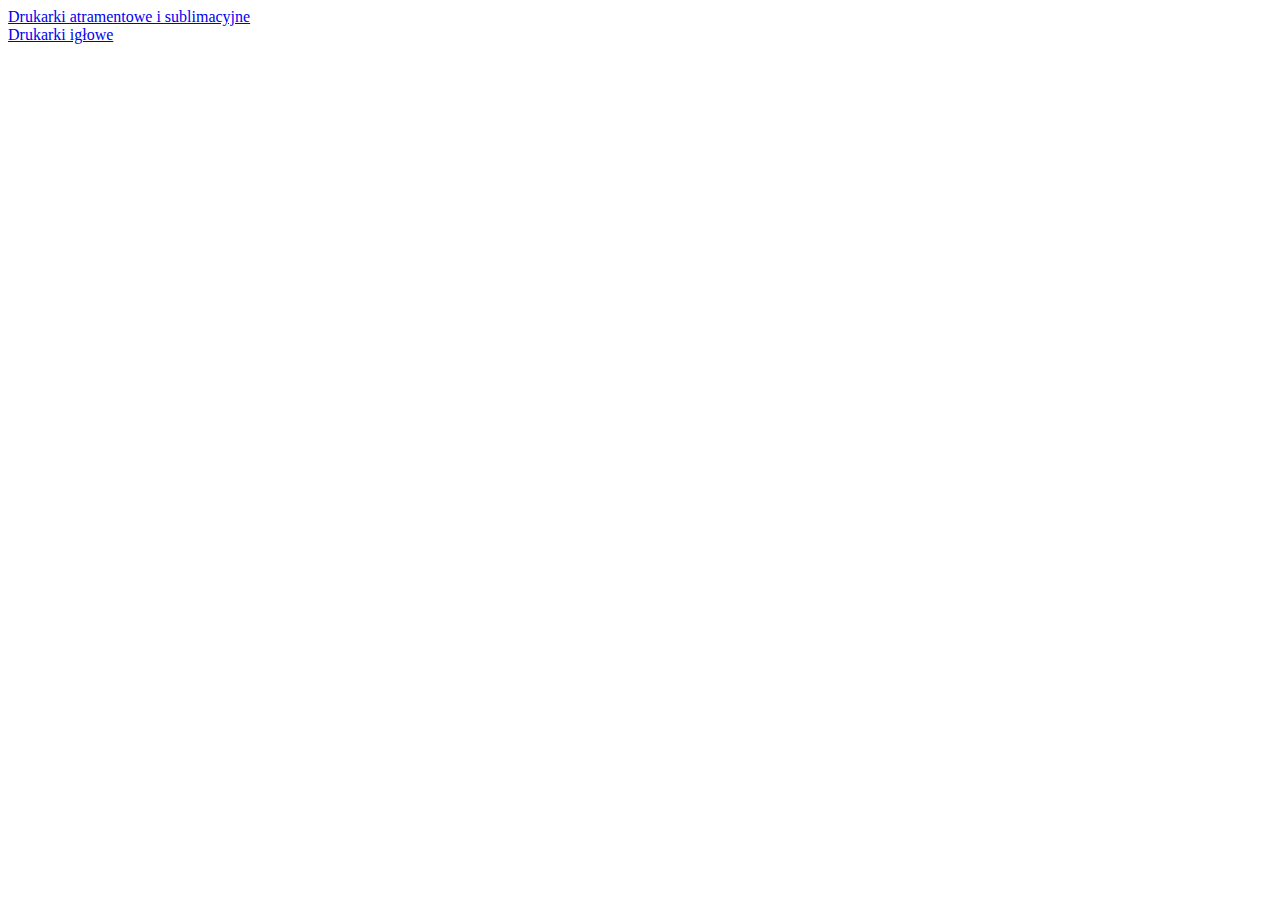
<file: Index.html>
<!DOCTYPE html>
<html>
<head>
	<meta charset="utf-8">
	<meta http-equiv="Content-Language" content="pl">
	<meta name="generator" content="Sublime Text">
	<meta http-equiv="creation-date" content="2018-09-27">
	<title>Paweł Krężel, 2Ti</title>
</head>

<body>
<a href="drukarki_atramentowe_i_sublimacyjne.html">Drukarki atramentowe i sublimacyjne</a><br>
<a href="drukarki_igłowe.html">Drukarki igłowe</a>

</body>
</html>
</file>
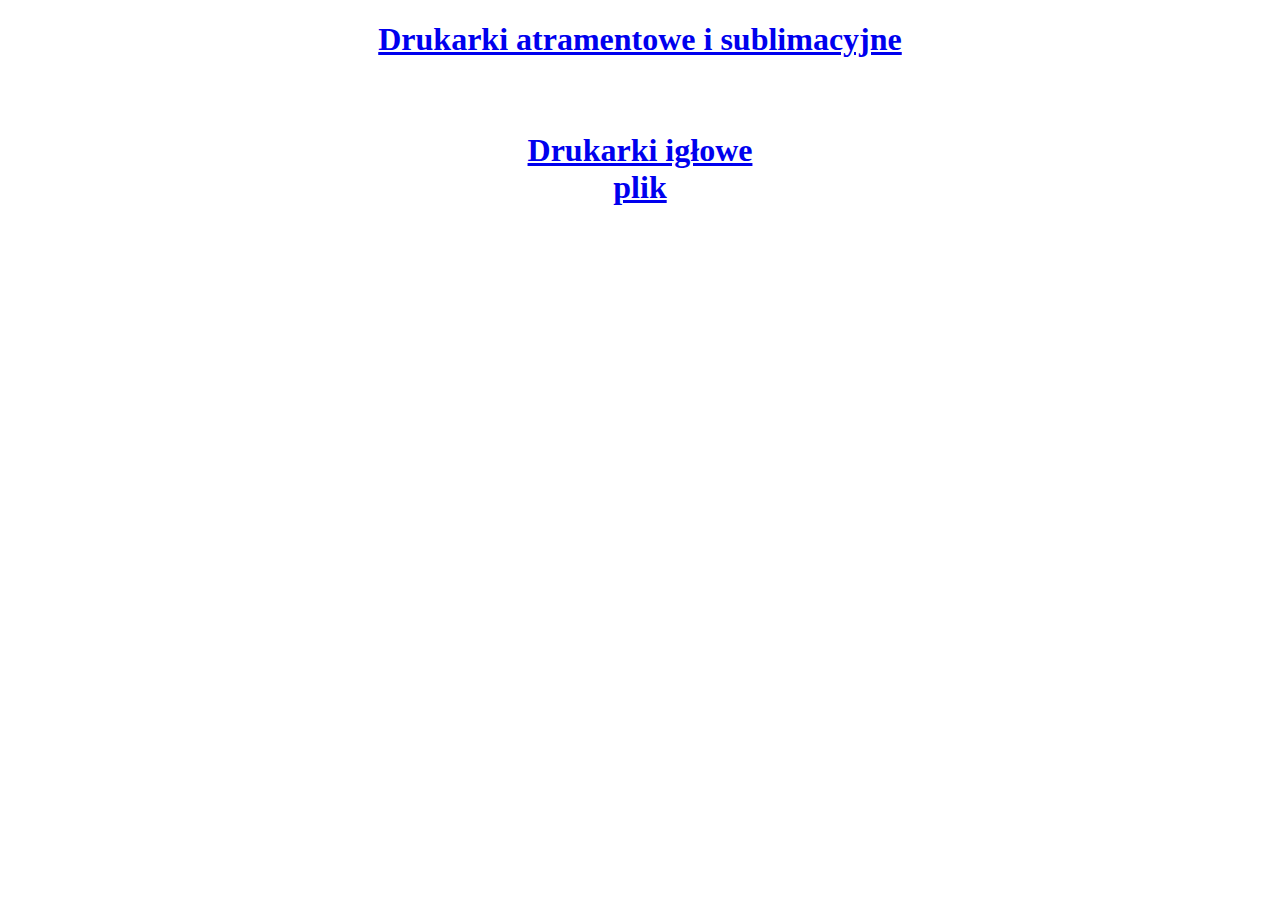
<file: index.html>
<!DOCTYPE html>
<html>
<head>
	<meta charset="utf-8">
	<meta http-equiv="Content-Language" content="pl">
	<meta name="generator" content="Sublime Text">
	<meta http-equiv="creation-date" content="2018-09-27">
	<title>Paweł Krężel, 2Ti</title>
</head>

<body>
<h1> <center>
<a href="drukarki_atramentowe_i_sublimacyjne.html">Drukarki atramentowe i sublimacyjne</a><br><br><br>
<a href="drukarki_igłowe.html">Drukarki igłowe</a><br>
<a href="DW_UTK_drukarki.pdf" download="plik">plik</a>
</h1> </center>
</body>
</html>
</file>
